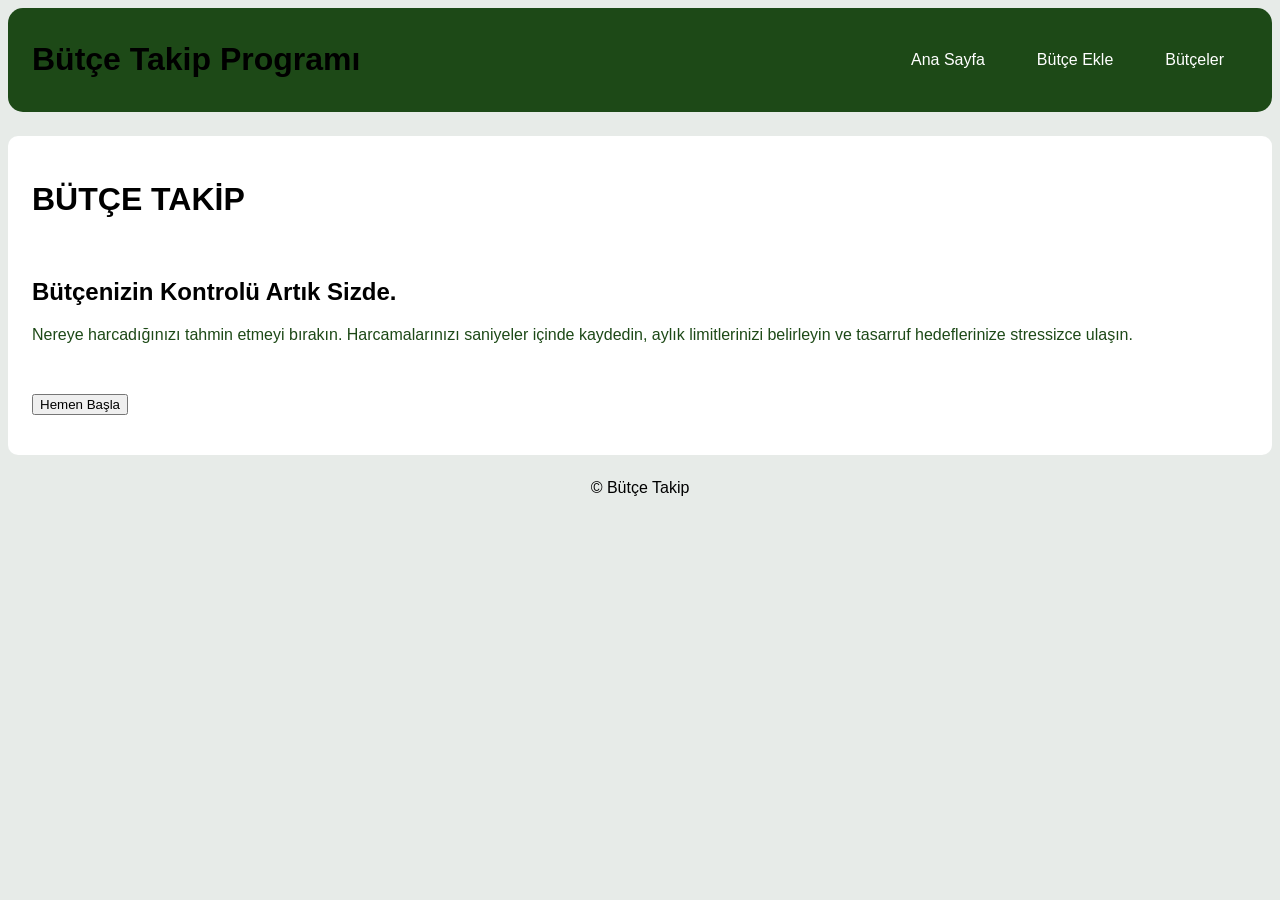
<file: Hafta 1/1/index.html>
<!DOCTYPE html>
<html lang="en">
<head>
    <meta charset="UTF-8">
    <meta name="viewport" content="width=device-width, initial-scale=1.0">
    <title>Bütçe Takip</title>
    <link rel="stylesheet" href="css/still.css">
</head>
<body>

    <header>
        <h1>Bütçe Takip Programı</h1>
        <nav>
            <ul>
                <li><a href="index.html">Ana Sayfa</a></li>
                <li><a href="form.html">Bütçe Ekle</a></li>
                <li><a href="butceler.html">Bütçeler</a></li>
            </ul>
        </nav>
    </header>
    <!-- <img src="logo/logo1.jpg" alt="bütçe takip logo" width="96"> -->
    

    <main>
        <p><h1>BÜTÇE TAKİP</h1></p>

        <br>

        <h2>Bütçenizin Kontrolü Artık Sizde.</h2>

        <p>
            

    Nereye harcadığınızı tahmin etmeyi bırakın. Harcamalarınızı saniyeler içinde kaydedin, aylık limitlerinizi belirleyin ve tasarruf hedeflerinize stressizce ulaşın.
        </p>
        
        <br><p><a href="form.html"><button type="submit">Hemen Başla</button></a></p>
    </main>
    


    <footer>
        <p>&copy; Bütçe Takip</p>
    </footer>
</body>
</html>
</file>
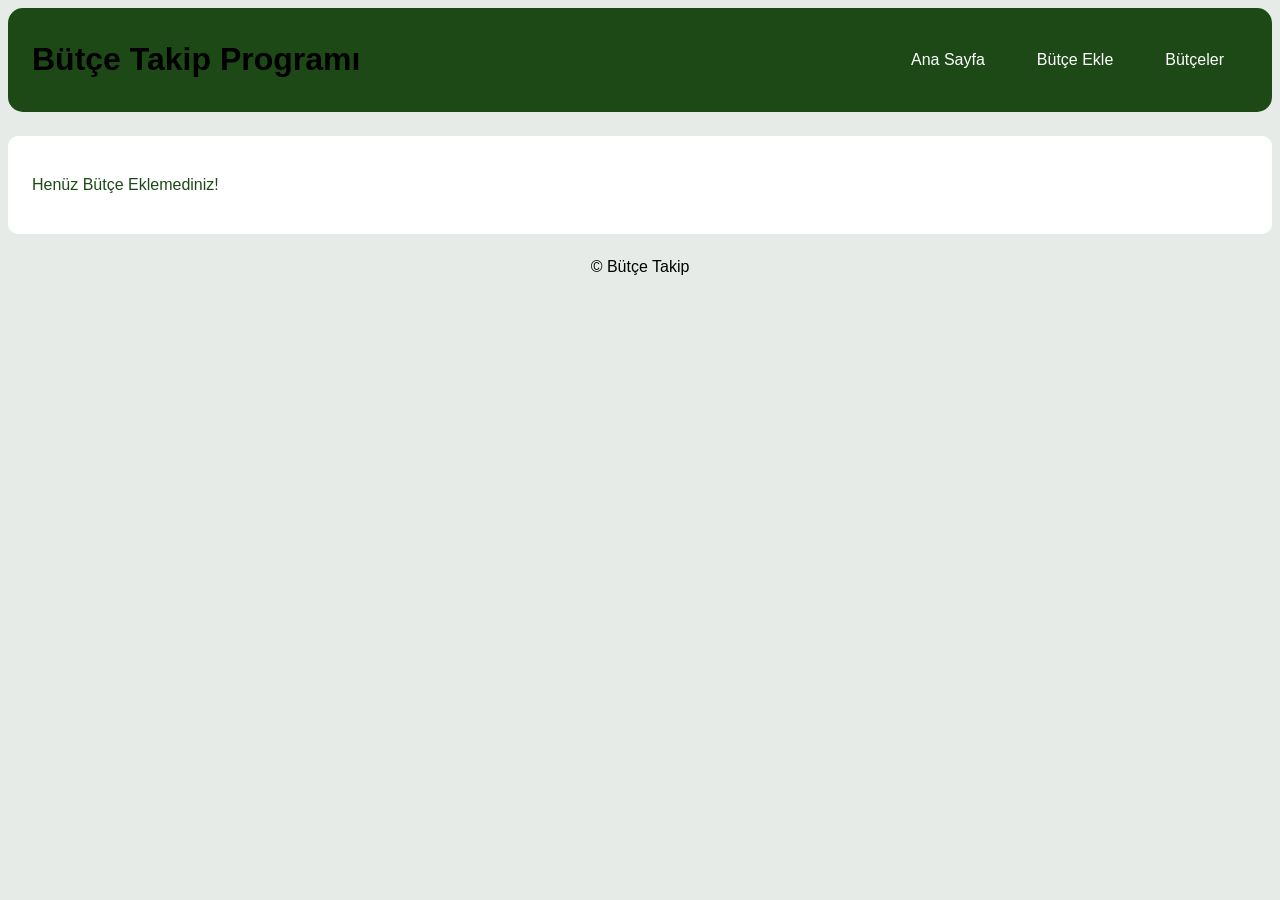
<file: Hafta 1/1/butceler.html>
<!DOCTYPE html>
<html lang="en">
<head>
    <meta charset="UTF-8">
    <meta name="viewport" content="width=device-width, initial-scale=1.0">
    <title>Bütçeler</title>
    <link rel="stylesheet" href="css/still.css">
</head>
<body>

<header>
        <h1>Bütçe Takip Programı</h1>
        <nav>
            <ul>
                <li><a href="index.html">Ana Sayfa</a></li>
                <li><a href="form.html">Bütçe Ekle</a></li>
                <li><a href="butceler.html">Bütçeler</a></li>
            </ul>
        </nav>
    </header>
    <main>
        <p>Henüz Bütçe Eklemediniz!</p>
    </main>
    <footer>
        <p>&copy; Bütçe Takip</p>
    </footer>
</body>
</html>
</file>
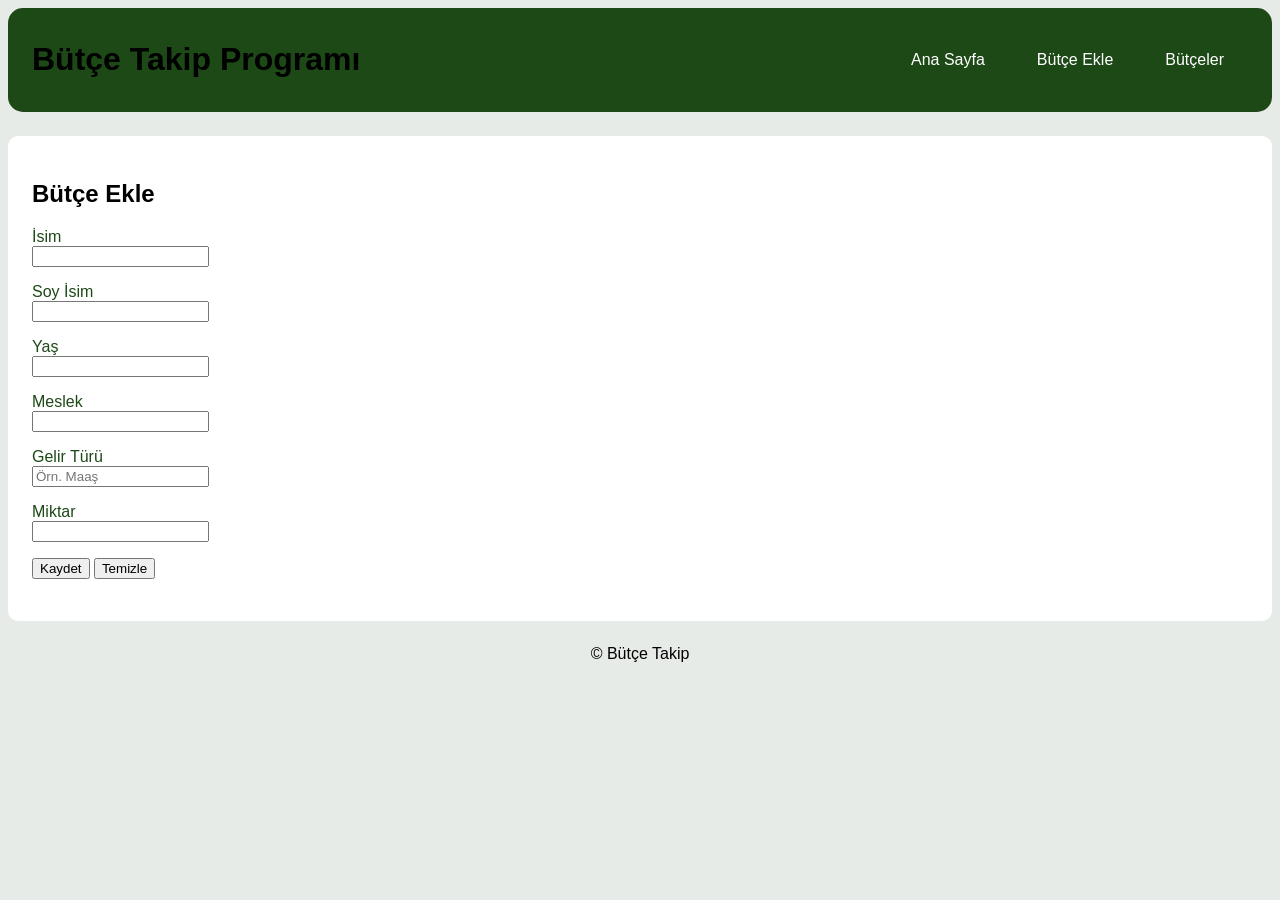
<file: Hafta 1/1/form.html>
<!DOCTYPE html>
<html lang="en">
<head>
    <meta charset="UTF-8">
    <meta name="viewport" content="width=device-width, initial-scale=1.0">
    <title>Bütçe Ekle</title>
    <link rel="stylesheet" href="css/still.css">
</head>
<body>

    <header>
        <h1>Bütçe Takip Programı</h1>
        <nav>
            <ul>
                <li><a href="index.html">Ana Sayfa</a></li>
                <li><a href="form.html">Bütçe Ekle</a></li>
                <li><a href="butceler.html">Bütçeler</a></li>
            </ul>
        </nav>
    </header>
    <main>
        <h2>Bütçe Ekle</h2>
        <form id="bütçeForm">
            <p>
                <label for="isim">İsim</label><br>
                <input type="text" id="isim" name="isim" required>
            </p>
            <p>
                <label for="soyİsim">Soy İsim</label><br>
                <input type="text" id="soyİsim" name="soyİsim" required>
            </p>
            <p>
                <label for="yas">Yaş</label><br>
                <input type="number" id="yas" name="yas" required>
            </p>
            <p>
                <label for="meslek">Meslek</label><br>
                <input type="text" id="meslek" name="meslek" required>
            </p>
            <p>
                <label for="gelirtür">Gelir Türü</label><br>
                <input type="text" id="gelirtür" name="gelirtür" placeholder="Örn. Maaş">
            </p>
            <p>
                <label for="miktar">Miktar</label><br>
                <input type="number" id="miktar" name="miktar" required>
            </p>

            <button type="submit">Kaydet</button>
            <button type="reset" form="bütçeForm">Temizle</button>

        </form>
        <br>
        
        
        
    </main>
    <footer>
        <p>&copy; Bütçe Takip</p>
    </footer>
    
</body>
</html>
</file>
<file: Hafta 1/1/css/still.css>
*{
    box-sizing: border-box;
}
:root{
    --ana-renk: #1d4917;
    --metin--renk: #000000;
    --baslik--renk: black;

}

body{
    font-family: Arial, sans-serif;
    color: var(--metin--renk);
    background-color: rgb(231, 235, 232);  
     
}

main{
    color: var(--ana-renk);
    width: 100%;
    
    margin: 24px auto;
    padding: 24px;
    background-color: white;
    border-radius: 10px;
}


main h1,h2{
    color:var(--baslik--renk);
}

header{
    display: flex;
    align-items: center;
    gap: 16px;
    padding: 12px 24px;
    background-color: var(--ana-renk);
    margin: 0px;
    border-radius: 15px;
     

}

nav{
    margin-left: auto;
}

nav ul{
    display: flex;
    gap:4px;
    list-style: none;
    margin:0;
    padding: 0;
    
}

nav a{
    display: block;
    padding: 12px 24px;
    border-radius: 6x;
    color: white;   
    text-decoration: none;
}

nav a:hover{
    background-color: #c4d810;
    border-radius: 6px;

}







header h1{
    color:#000000
}

footer{
    text-align: center;
}
</file>
